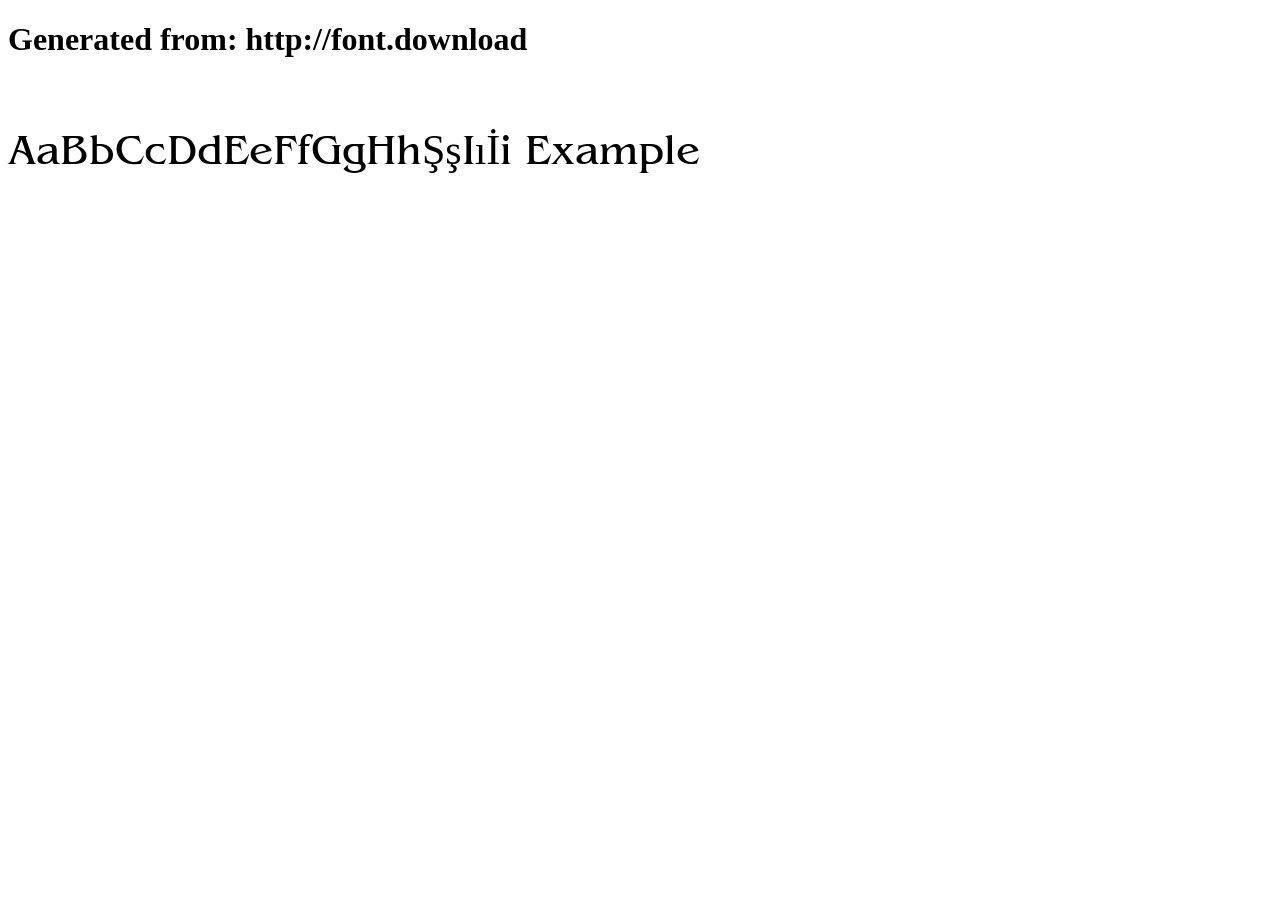
<file: benguiat-webfont/example.html>
<!DOCTYPE html>
<html xmlns="http://www.w3.org/1999/xhtml">
<head>
    <meta http-equiv="Content-Type" content="text/html; charset=utf-8"/>
    <link rel="stylesheet" type="text/css"
          href="style.css"/>
</head>

<body>

<h1>Generated from: http://font.download</h1><br/>
<h1 style="font-family:'Benguiat';font-weight:normal;font-size:42px">AaBbCcDdEeFfGgHhŞşIıİi Example</h1>


</body>
</html>
</file>
<file: benguiat-webfont/style.css>
/* #### Generated By: http://font.download #### */

    @font-face {
    font-family: 'Benguiat';
    font-style: normal;
    font-weight: normal;
    src: local('Benguiat'), url('benguiat_[allfont.net].woff') format('woff');
    }
</file>
